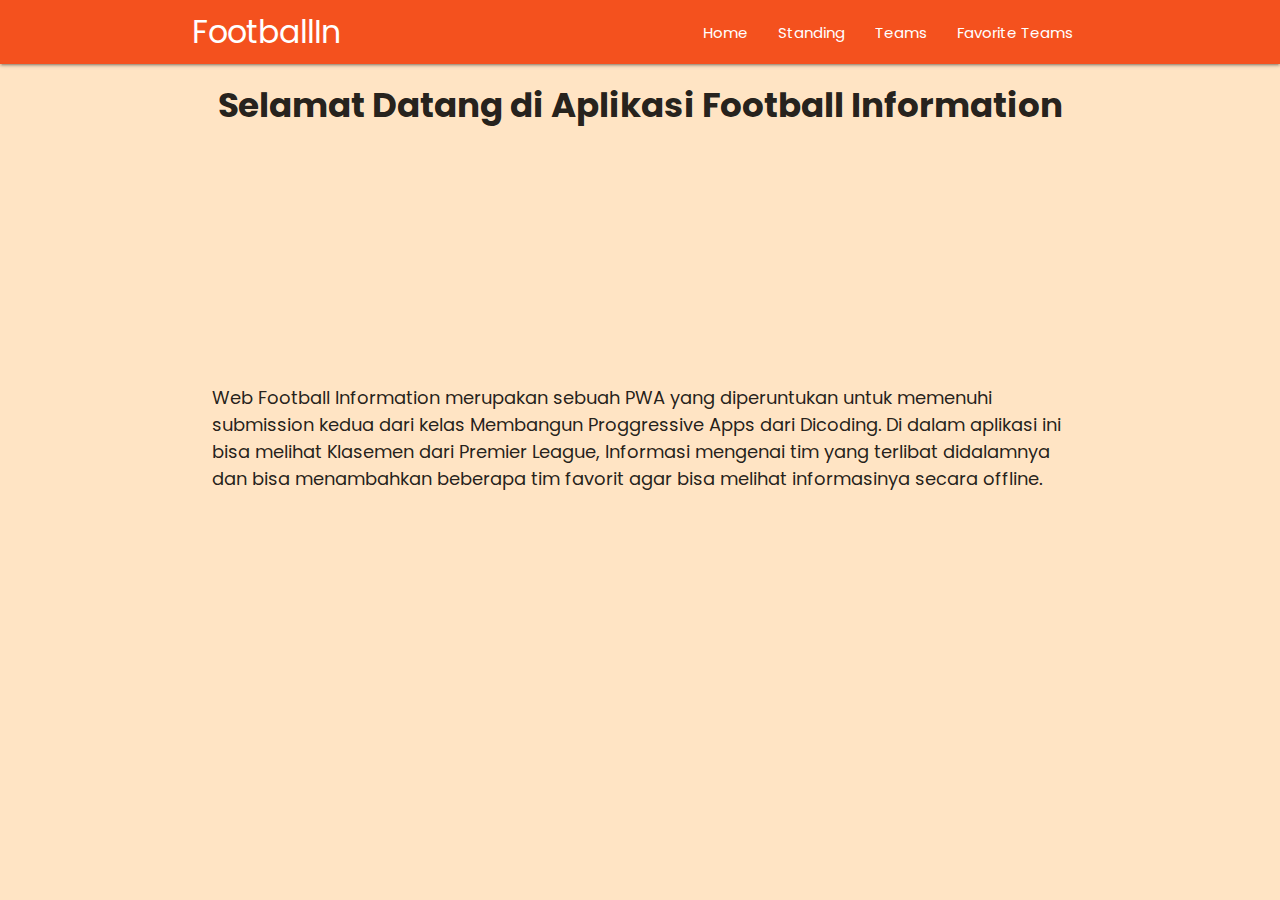
<file: index.html>
<!DOCTYPE html>
<html>
  <head>
    <meta charset="UTF-8" />
    <title>Football Information</title>
    <meta name="description" content="Football Information" />
    <meta name="viewport" content="width=device-width, initial-scale=1" />
    <link rel="stylesheet" href="css/materialize.min.css" />
    <link rel="stylesheet" href="css/style.css" />
    <link rel="icon" type="image/png" href="icon/icon144.png" />
    <link rel="manifest" href="/manifest.json" />
    <meta name="theme-color" content="#EC482C" />
  </head>
  <body>
    <header>
      <nav class="deep-orange darken-1" role="navigation">
        <div class="nav-wrapper container">
          <a href="#" class="brand-logo" id="logo-container">FootballIn</a>
          <a href="#" class="sidenav-trigger" data-target="nav-mobile"
            >&#9776;</a
          >

          <ul class="topnav right hide-on-med-and-down"></ul>
          <ul class="sidenav deep-orange darken-1" id="nav-mobile"></ul>
        </div>
        <div id="loading">
          <div class="progress"><div class="indeterminate"></div></div>
        </div>
      </nav>
    </header>

    <main>
      <div class="body-content container"></div>
    </main>

    <script type="text/javascript" src="js/materialize.min.js"></script>
    <script type="text/javascript" src="js/idb.js"></script>
    <script type="text/javascript" src="js/db.js"></script>
    <script type="text/javascript" src="js/nav.js"></script>
    <script type="text/javascript" src="js/api.js"></script>

    <script type="text/javascript">
      if (!("serviceWorker" in navigator)) {
        console.log("This browser does not support service worker.");
      } else {
        registerServiceWorker();
        requestPermission();
      }

      function registerServiceWorker() {
        return navigator.serviceWorker
          .register("sw.js")
          .then(function (registration) {
            console.log("Registrasi service worker berhasil.");
            return registration;
          })
          .catch(function (err) {
            console.error("Registrasi service worker gagal.", err);
          });
      }

      function requestPermission() {
        if ("Notification" in window) {
          Notification.requestPermission().then(function (result) {
            if (result === "denied") {
              console.log("Fitur notifikasi tidak diijinkan.");
              return;
            } else if (result === "default") {
              console.error("Pengguna menutup kotak dialog permintaan ijin.");
              return;
            }

            if ("PushManager" in window) {
              navigator.serviceWorker
                .getRegistration()
                .then(function (registration) {
                  registration.pushManager
                    .subscribe({
                      userVisibleOnly: true,
                      applicationServerKey: urlBase64ToUint8Array(
                        "BI8u4TKourVxqZwWOcxQX3aMN26qMoW0cNMmN_k9MdrwjShPMEcULK8cir0mnb4nJ0_g5P6pooQlSpB61utUmJo"
                      ),
                    })
                    .then(function (subscribe) {
                      console.log(
                        "Berhasil melakukan subscribe dengan endpoint: ",
                        subscribe.endpoint
                      );
                      console.log(
                        "Berhasil melakukan subscribe dengan p256dh key: ",
                        btoa(
                          String.fromCharCode.apply(
                            null,
                            new Uint8Array(subscribe.getKey("p256dh"))
                          )
                        )
                      );
                      console.log(
                        "Berhasil melakukan subscribe dengan auth key: ",
                        btoa(
                          String.fromCharCode.apply(
                            null,
                            new Uint8Array(subscribe.getKey("auth"))
                          )
                        )
                      );
                    })
                    .catch(function (e) {
                      console.error(
                        "Tidak dapat melakukan subscribe ",
                        e.message
                      );
                    });
                });
            }
          });
        }
      }

      function urlBase64ToUint8Array(base64String) {
        const padding = "=".repeat((4 - (base64String.length % 4)) % 4);
        const base64 = (base64String + padding)
          .replace(/-/g, "+")
          .replace(/_/g, "/");
        const rawData = window.atob(base64);
        const outputArray = new Uint8Array(rawData.length);
        for (let i = 0; i < rawData.length; ++i) {
          outputArray[i] = rawData.charCodeAt(i);
        }
        return outputArray;
      }
    </script>
  </body>
</html>
</file>
<file: css/style.css>
@import url("https://fonts.googleapis.com/css2?family=Poppins:wght@100;400;700&display=swap");

body {
  font-family: "Poppins", sans-serif;
  background-color: bisque;
}

.tim {
  padding: 30px;
  border-radius: 30px;
  margin: 30px;
}

.banner {
  height: 200px;
  padding: 30px;
  border-radius: 30px;
  margin: 30px;
  background-image: url("https://i.ibb.co/cbmdPsw/banner.png");
  background-size: cover;
}

.text-bold {
  font-weight: bold;
}

.sidenav li > a {
  color: white;
}

.info {
  text-align: center;
}

.tombol {
  border-radius: 30px;
}

.text-center {
  text-align: center;
}

.awalan {
  font-size: 18px;
  padding: 0 20px;
}
</file>
